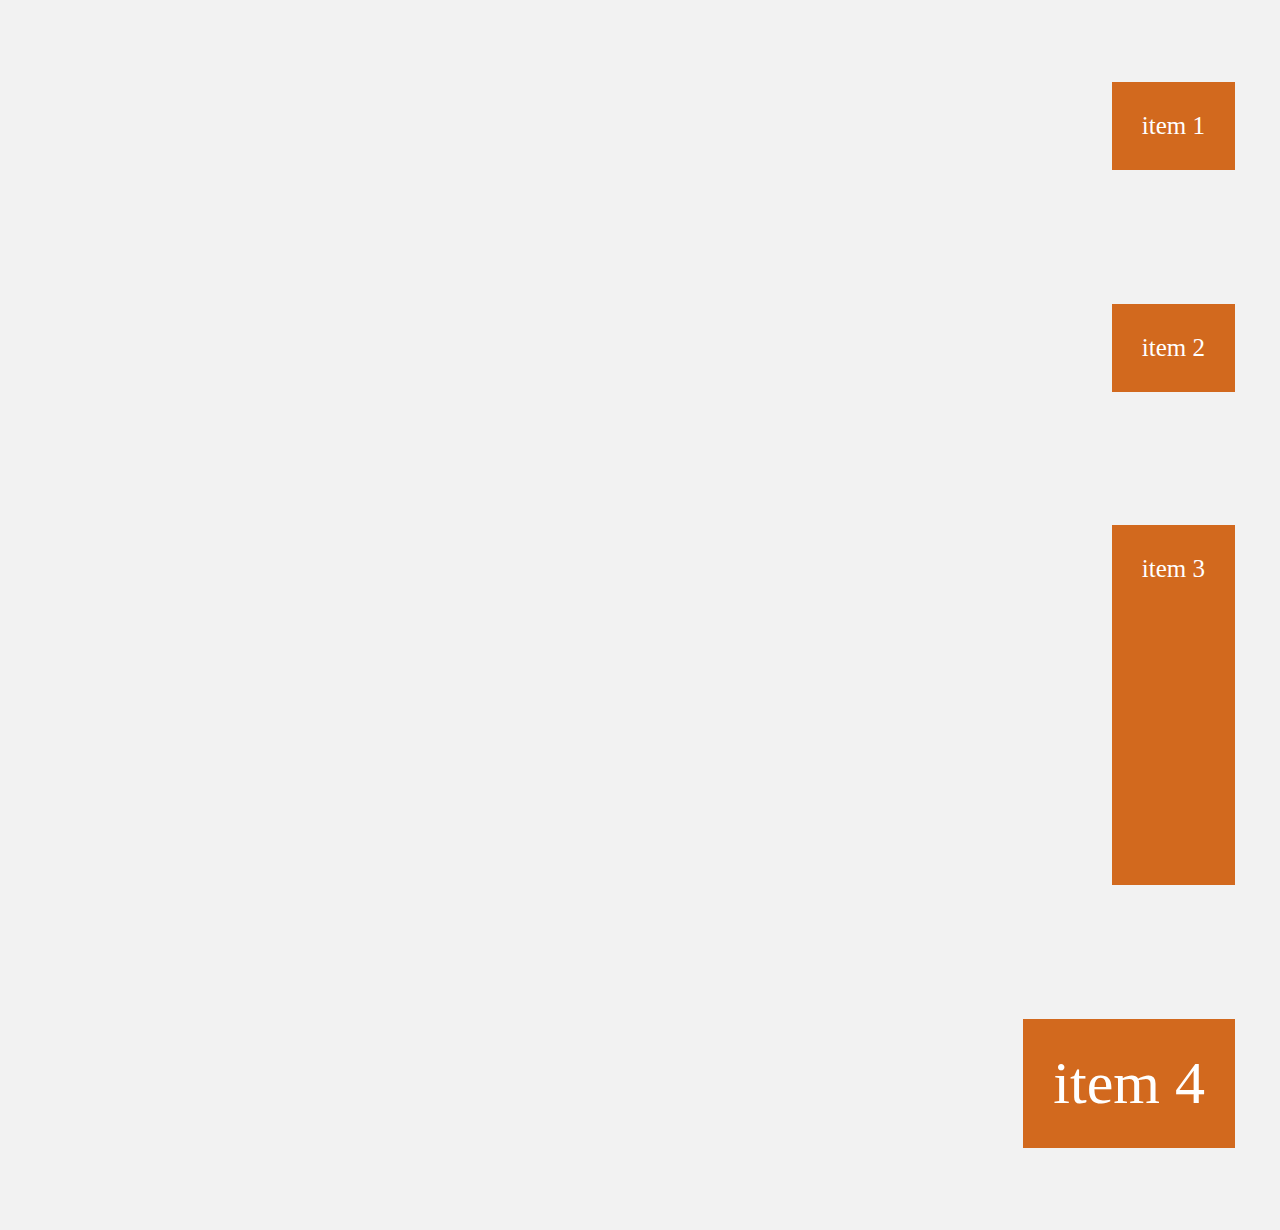
<file: src/7-Flexbox/3-Flexbox Alignments/index.html>
<!DOCTYPE html>
<html lang="en">
<head>
	<meta charset="UTF-8">
	<title>Flexbox</title>
	<style>
	
		* {
			margin: 0;
			padding: 0;
		}
		
		.container {
			
			height: 1200px;
			
			display: flex;
			flex-direction: column;
			justify-content: space-around;
			// justify-content: flex-start;
			// justify-content: flex-end;
			// justify-content: space-between;
			// justify-content: space-around;
			// justify-content: space-evenly;
			
			// align-items: stretch;  // varsayılan özellik &era
			// align-items: center; 
			// align-items: flex-start;
			 align-items: flex-end;
			// align-items: baseline;
			
			
			background-color: #f2f2f2;
			padding: 15px;
		}
		
		.item {
			background-color: chocolate;
			padding: 30px;
			margin: 30px;
			color: #fff;
			font-size: 25px;
		}
		
		.i2 {
			height: 200px;
		}
		
		.i3 {
			height: 300px;
		}
		
		.i4 {
			font-size: 60px;
		}
	
	</style>
</head>
<body>
	
	<div class="container">
		
		<div class="item">item 1</div>
		<div class="item">item 2</div>
		<div class="item i3">item 3</div>
		<div class="item i4">item 4</div>		
		
	</div>
	
	
</body>
</html>
</file>
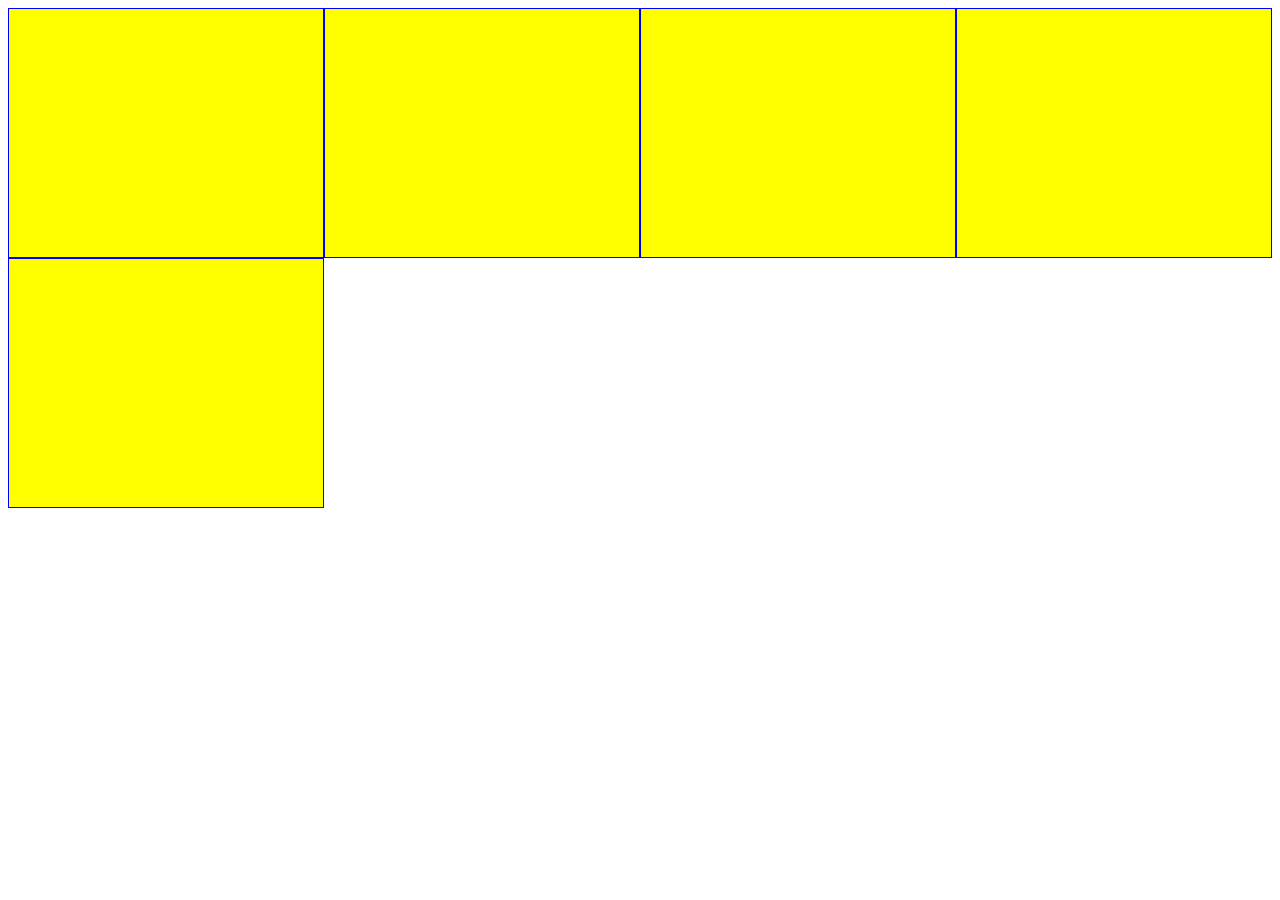
<file: src/4-Responsive Tasarım/responsive-web.html>
<!DOCTYPE html>
<html lang="en">
<head>
    <meta charset="UTF-8">
    <title>Responsive Web</title>
    <meta name="viewport" content="width=device-width">  <!-- Responsive tasarım için yazılması gerekir &era -->
      
    <style>   
       
        *{
            box-sizing: border-box; <!-- Padding ve border değerlerini 25% kapsaması için kullanılır &era -->
        }
        
        .box{
            width: 25%;
            height: 250px;
            background: yellow;
            float: left;
            border: 1px solid blue;
        }
        
        
        @media screen and (max-width:700px)
        {
            .box{
                width: 50%;              
            }
        }
        
        @media screen and (max-width:400px)
        {
            .box{
                width: 100%;              
            }
        }
        
        
    </style>
    
</head>
<body>
   
     
       <div class="box"></div>
       <div class="box"></div>
       <div class="box"></div>
       <div class="box"></div>
       <div class="box"></div>
       
    
</body>
</html>
</file>
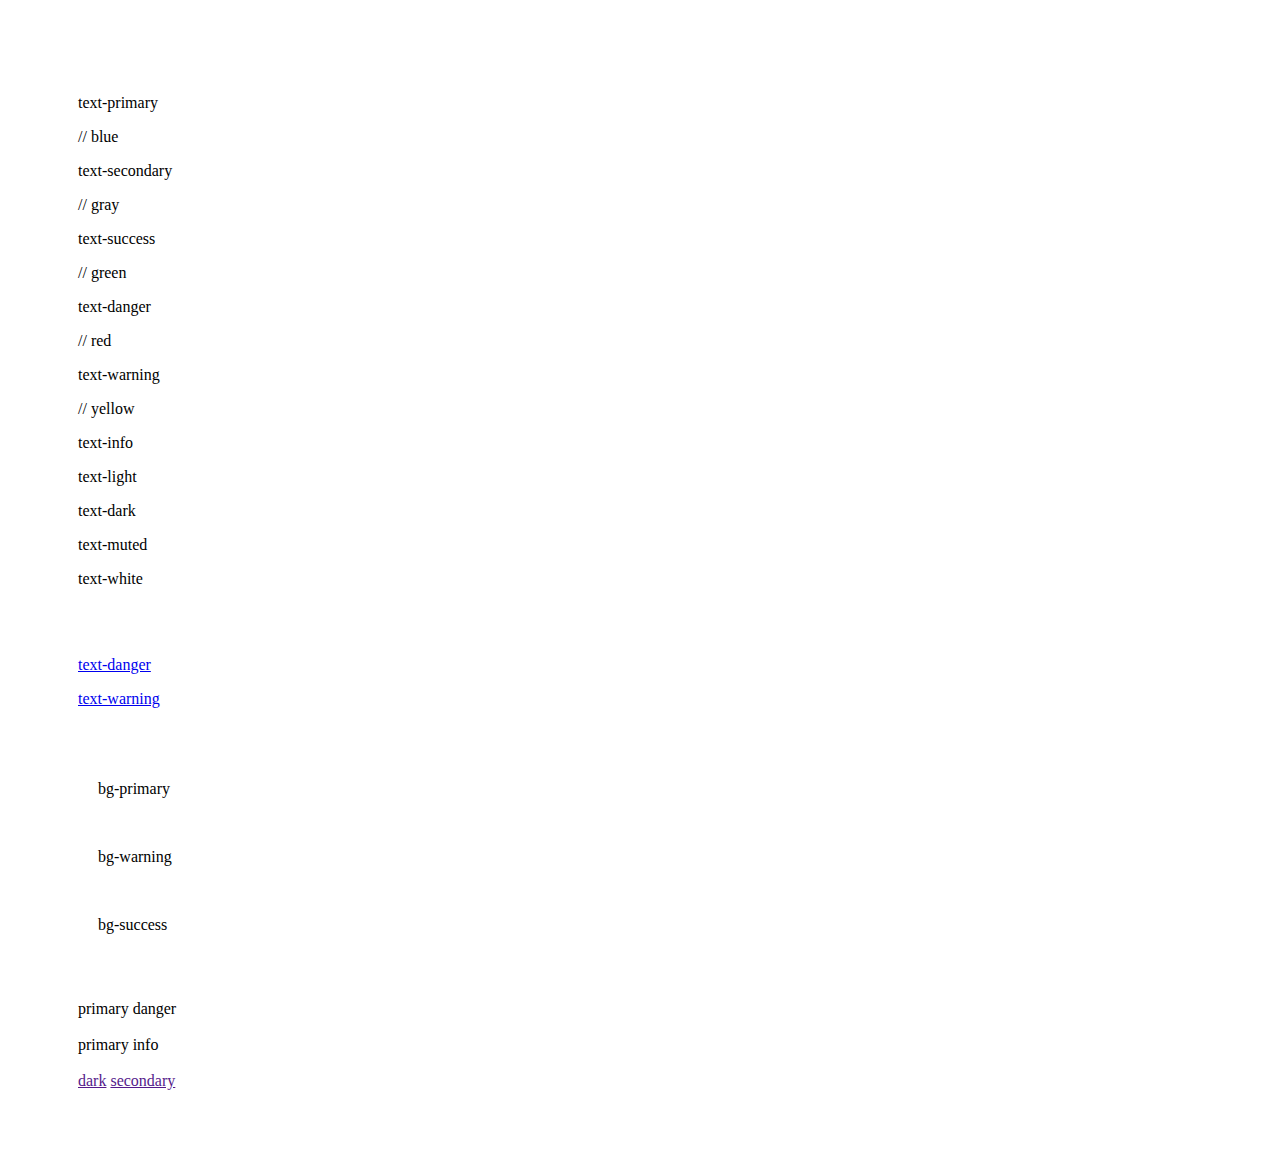
<file: src/8-Bootstrap/4-bootstrap-colors.html>
<!DOCTYPE html>
<html lang="en">

<head>
	<meta charset="UTF-8">
	<link rel="stylesheet" href="https://stackpath.bootstrapcdn.com/bootstrap/4.1.3/css/bootstrap.min.css" integrity="sha384-MCw98/SFnGE8fJT3GXwEOngsV7Zt27NXFoaoApmYm81iuXoPkFOJwJ8ERdknLPMO" crossorigin="anonymous">
	<title>Typography</title>	
	<style>
	
		body {
			padding: 70px;
		}
		
		div {
			padding: 20px;
			margin-bottom: 10px;
		}
		
	</style>
</head>

<body>	
	
	<p class="text-primary"> text-primary  </p>       // blue
	<p class="text-secondary"> text-secondary  </p>	  // gray
	<p class="text-success"> text-success  </p> 	  // green
	<p class="text-danger"> text-danger  </p>	  // red
	<p class="text-warning"> text-warning  </p>	  // yellow
	<p class="text-info"> text-info  </p>
	<p class="text-light bg-dark"> text-light </p>
	<p class="text-dark"> text-dark  </p>
	<p class="text-muted"> text-muted  </p>
	<p class="text-white bg-dark"> text-white  </p>
	
	<br><br>
	
	<p>
		<a href="#" class="text-danger">text-danger</a>
	</p>
	<p>
		<a href="#" class="text-warning">text-warning</a>
	</p>
	
	<br><br>
	
	<div class="bg-primary">bg-primary</div>
	<div class="bg-warning">bg-warning</div>
	<div class="bg-success">bg-success</div>
	
	
	<br><br>
	
	
	<span class="badge badge-primary">primary</span>
	<span class="badge badge-danger">danger</span>
		
	<br><br>
		
	<span class="badge badge-pill badge-primary">primary</span>
	<span class="badge badge-pill badge-info">info</span>
	
	<br><br>
	
	<a class="badge badge-dark" href="">dark</a>
	<a class="badge badge-secondary" href="">secondary</a>
	
	
	<script src="https://code.jquery.com/jquery-3.3.1.min.js" integrity="sha384-q8i/X+965DzO0rT7abK41JStQIAqVgRVzpbzo5smXKp4YfRvH+8abtTE1Pi6jizo" crossorigin="anonymous"></script>
	<script src="https://cdnjs.cloudflare.com/ajax/libs/popper.js/1.14.3/umd/popper.min.js" integrity="sha384-ZMP7rVo3mIykV+2+9J3UJ46jBk0WLaUAdn689aCwoqbBJiSnjAK/l8WvCWPIPm49" crossorigin="anonymous"></script>
	<script src="https://stackpath.bootstrapcdn.com/bootstrap/4.1.3/js/bootstrap.min.js" integrity="sha384-ChfqqxuZUCnJSK3+MXmPNIyE6ZbWh2IMqE241rYiqJxyMiZ6OW/JmZQ5stwEULTy" crossorigin="anonymous"></script>
</body>

</html>
</file>
